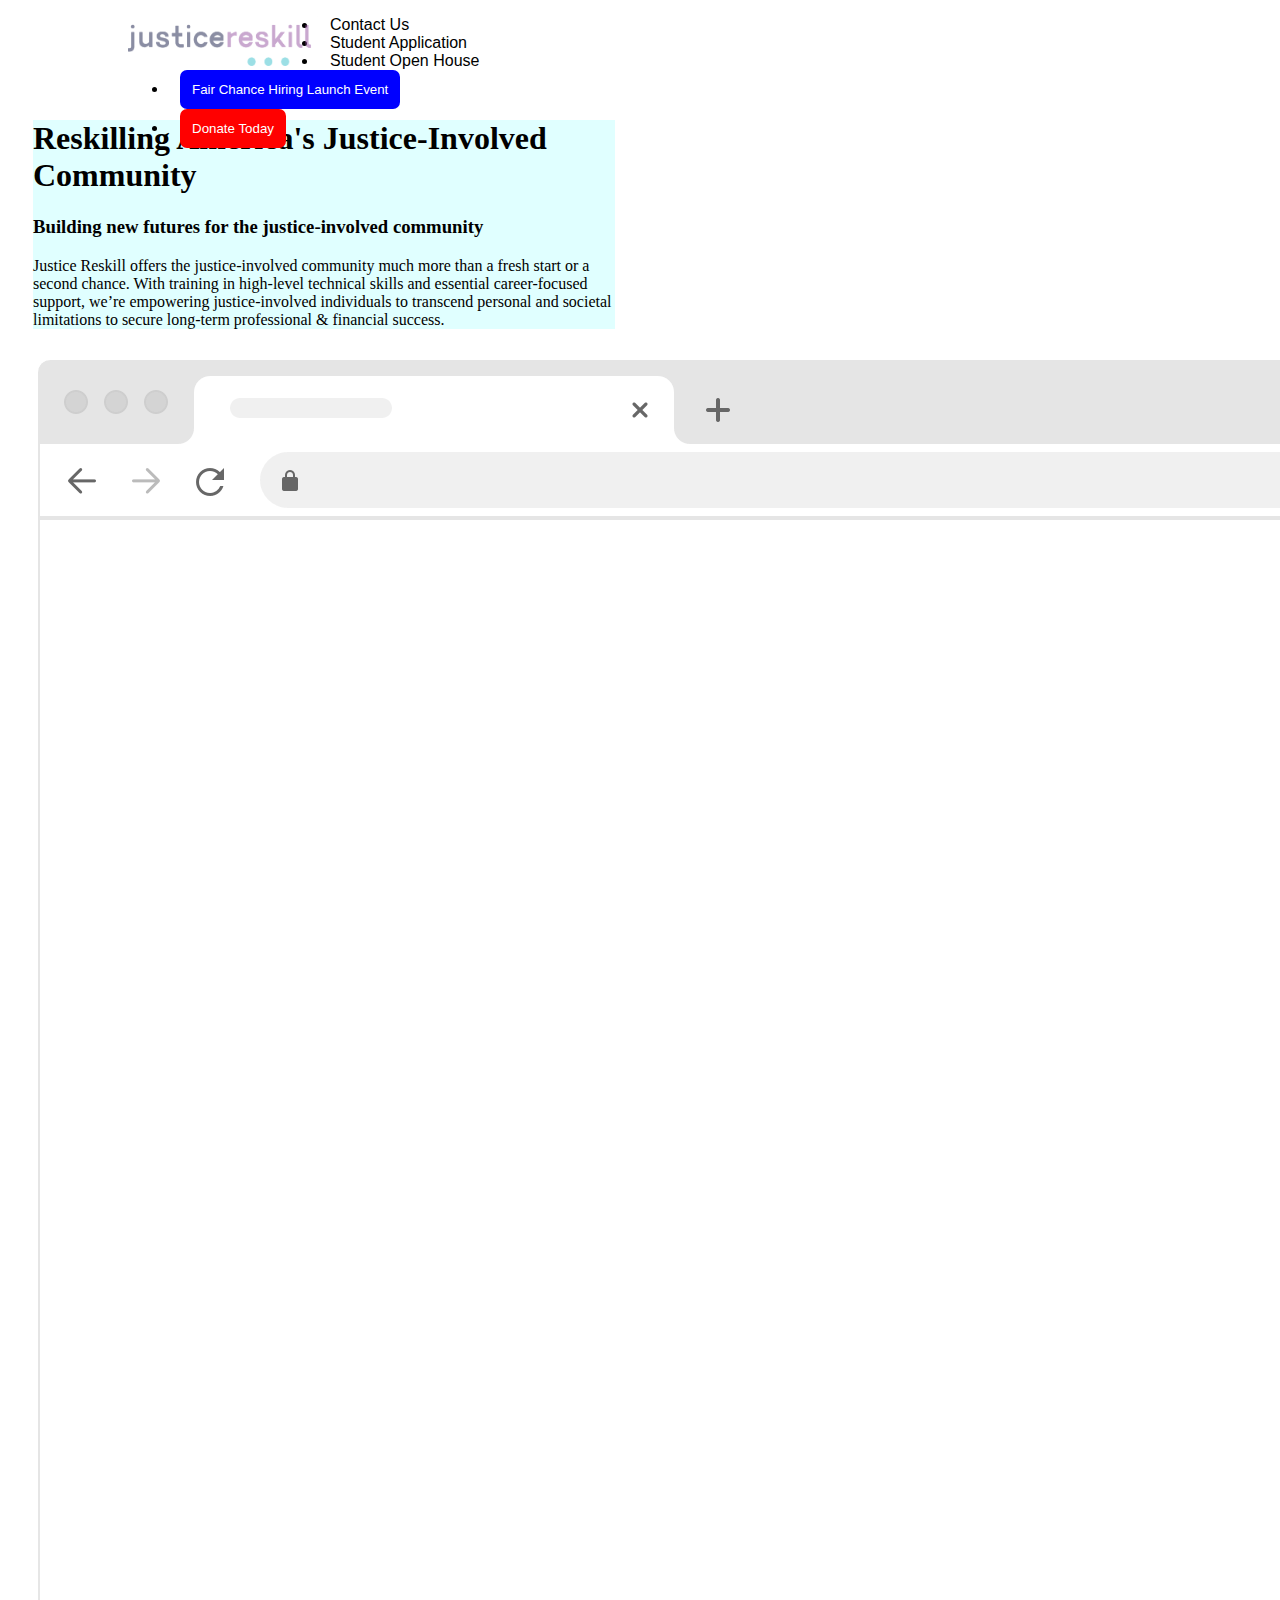
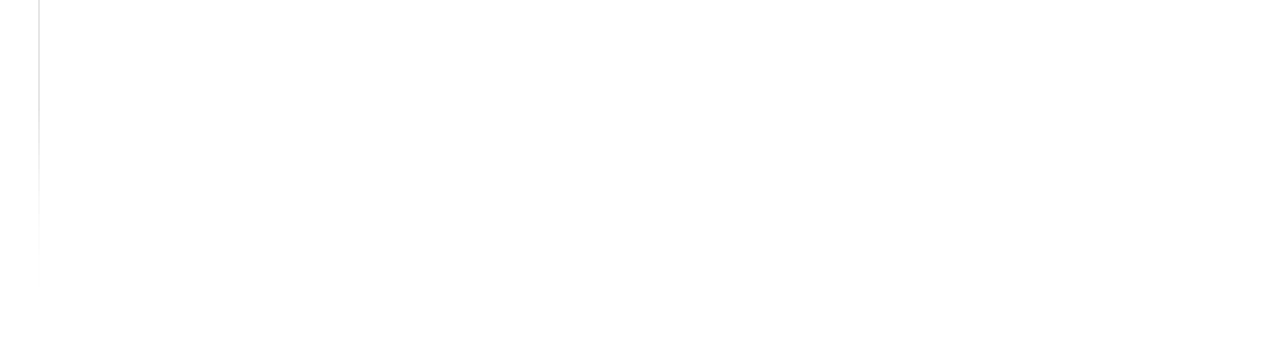
<file: pages/index.html>
<!DOCTYPE html>
<html>
   <head>
     <title>Justice Reskill Home Page</title>
     <meta charset="utf-8">
     <link rel="stylesheet" href="../CSS/style-redo.css">
   </head>
   <body>
    <header>
  <div class="topnav">
      <div class="topnav_home">
        <a href="/"><img src=../resources-redo/justicereskill_logo.png href="index.html"height="50" width="190"/></a>
      </div>
      <div class="topnav_rest">
        <ul>
          <li><a href="contact-us.html">Contact Us</a><style>padding-top:12px;padding-bottom: 12px</style></li>
          <li><a href="student-application.html">Student Application</a></li>
          <li><a href="https://hopin.com/events/justicereskill-openhouse">Student Open House</a></li>
          <li><a href="https://hopin.com/events/fairchancehiring"><button style="border:0px;color:white;padding:12px 12px 12px 12px;background-color: blue;border-radius: 7px;">Fair Chance Hiring Launch Event</button></a></li>
          <li><a href="https://opencollective.com/justice-reskill/contribute/the-brad-feld-matching-donation-program-20366"><button style="border:0px;color:white;padding:12px 12px 12px 12px;background-color: red;border-radius: 7px;">Donate Today</button></a></li>
        </ul>
      </div>     
    </div>
  </header>
  <br/>
   <!--first boxes-->
    
   
   <div class="box1">
      <div style="background:lightcyan; margin:10px">
        <div style="text-align:left;">
          <h1>Reskilling America's Justice-Involved Community</h1>
          <h3>Building new futures for the justice-involved community</h3>
          <p>Justice Reskill offers the justice-involved community much more than a fresh start or a second chance. With training in high-level technical skills and essential career-focused support, we’re empowering justice-involved individuals to transcend personal and societal limitations to secure long-term professional & financial success.</p>
        </div>
      </div>
        <div class="box2">
        <img src="../resources-redo/chrome_clay.png">
      </div>
    </div>
   </body>
</html>
<!--first boxes, second try-->
</file>
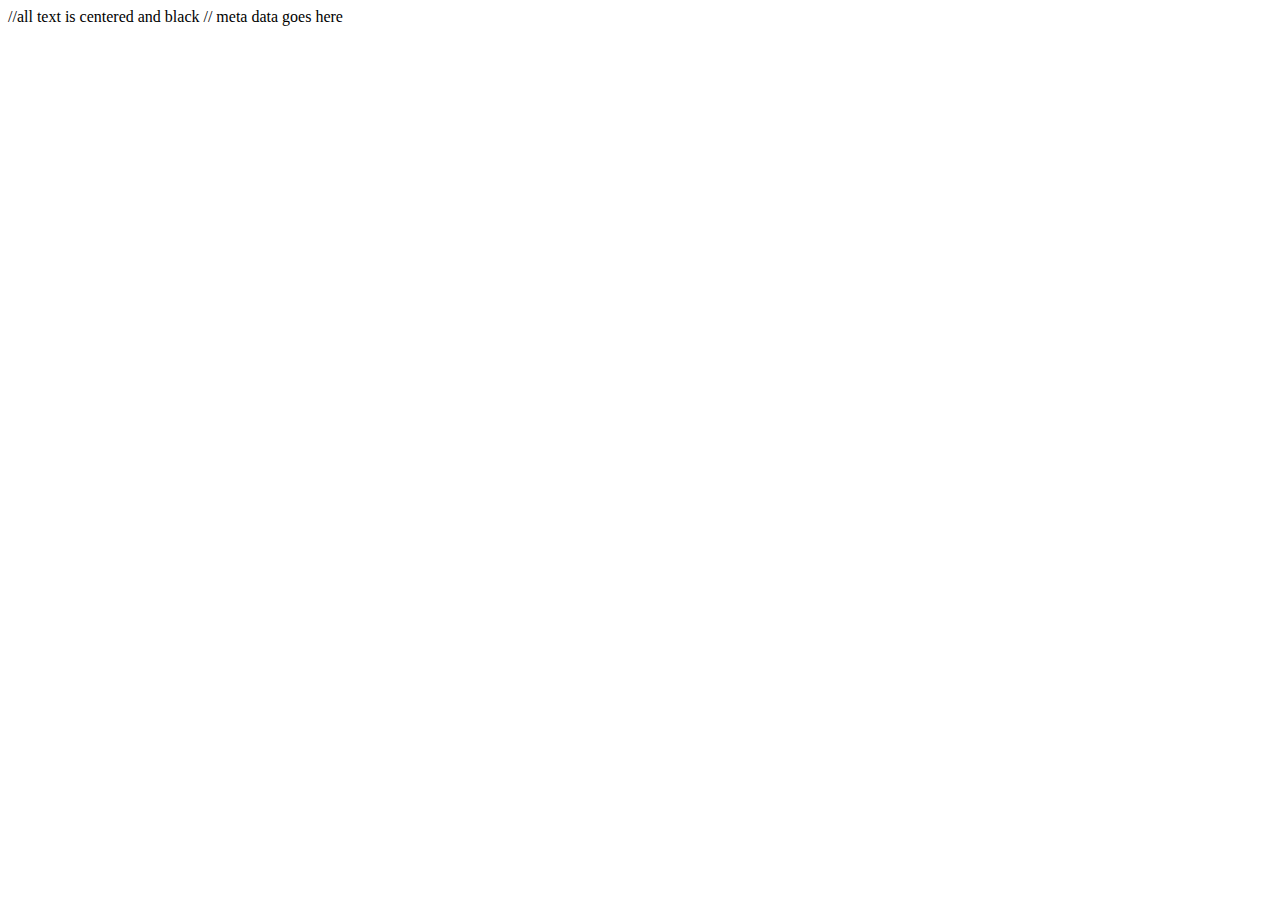
<file: pages/student-application.html>
<!DOCTYPE html>
<html>
   <head>
       //all text is centered and black
       // meta data goes here
   </head>
   <body><!--add body class-->

<!--add nav class
    <div>
     <h1>Student Application</h1>
     <h2></h2>
    </div>
<div>
       <h1>https://images.typeform.com/images/mNuZswKZdXxu/image/default</h1>
       <p>Thank you for your interest in the Justice Reskill program!/
           We are currently taking applications for future cohorts.
            <br/>
        If you have any questions, please email us at 
        <br/>hello@justicereskill.com</p>

</div>
   </body>
</html>
</file>
<file: CSS/style-redo.css>
.topnav {
    width: 100%;
    max-width: 1024px;
    margin: 0 auto;
    height: 50px;
}
.topnav_rest li a{
  float: center;
  text-align: center;
  padding: 12px 12px 12px 12px;
  text-decoration: none;
  font-size: 14px;
}
.topnav_home {
  float: left;
}
body {
  margin-bottom: 60px;
}

header {
    background-color: white;
}

nav {
   
}

.navtop ul {
    padding: 20px;
    display: flex;
    justify-content: space-between;
    list-style-type: none;
    text-align: center;
}
.topnav_rest li a {
    font-family: Arial, Helvetica, sans-serif;
    color: black ;
    font-size: 16px;
    text-decoration: none;
    
}

.topnav_rest li a {
    position: relative;
    top: 0;
    transition: top ease 0.5s;
    display:inline;
  }
  .topnav_rest li a:hover {
    top: -5px;
  }
.topnav_home a img {
    opacity: 0.5;
    filter: alpha(opacity=40);
}

.topnav_home a img:hover {
    opacity: 1.0;
    filter: alpha(opacity=100);
}
* {
    box-sizing: border-box;
  }
  .box1 {
    width: 50%;
    float: left;
    padding: 15px;
    
  }
  
  .box2 {
    width: 50%;
    float: left;
    padding: 15px;
</file>
